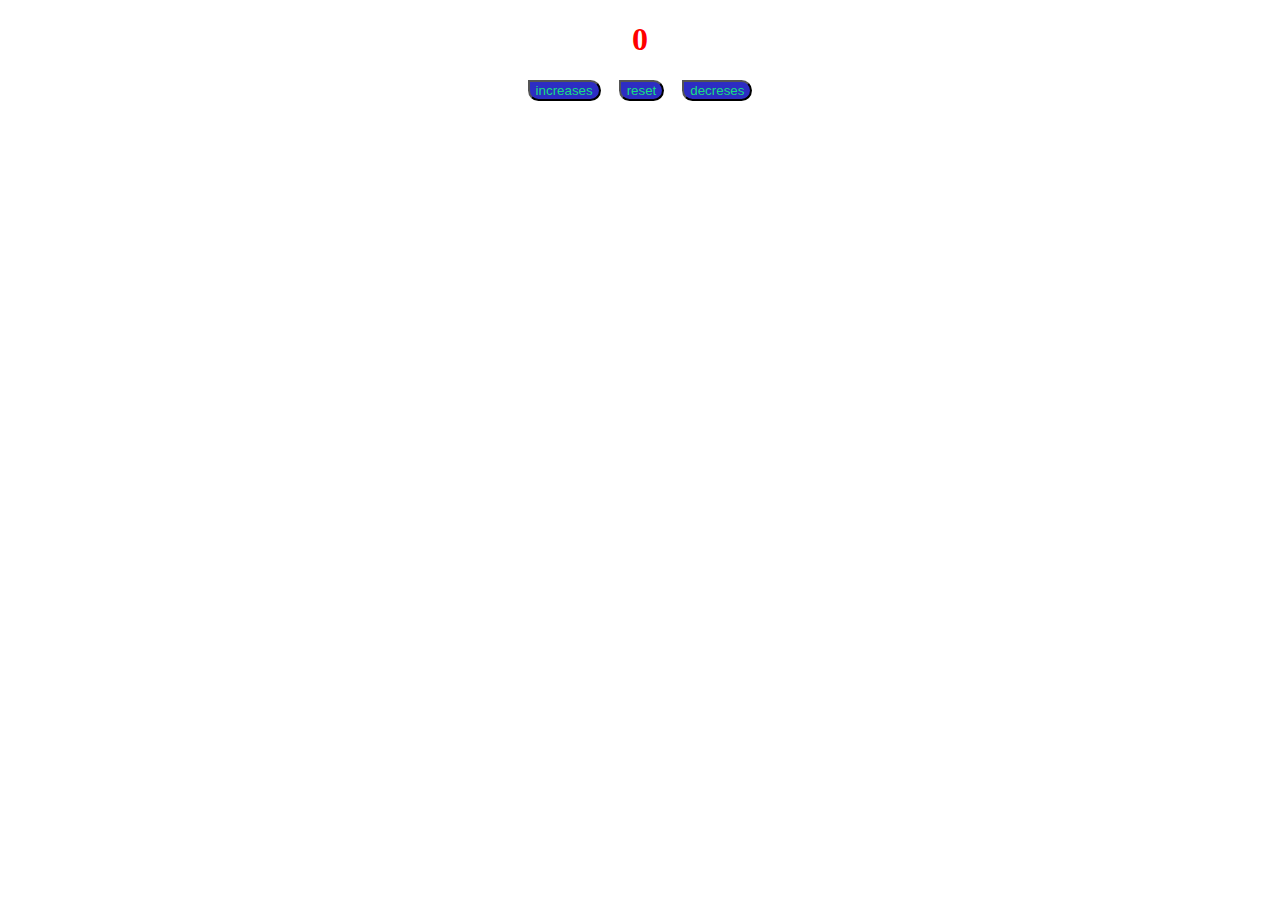
<file: index.html>
<!DOCTYPE html>
<html lang="en">
<head>
    <meta charset="UTF-8">
    <meta name="viewport" content="width=h1, initial-scale=1.0">
    <title>counte</title>
    <link rel="stylesheet" href="style.css">
</head>
<body>
    <h1 id="count">0</h1>
    <div class="button-container">
        <button id="inc">increases</button>
        <button id="rest">reset</button>
        <button id="dec">decreses</button>
    </div>
    <script src="counter.js"></script>
</body>
</html>
</file>
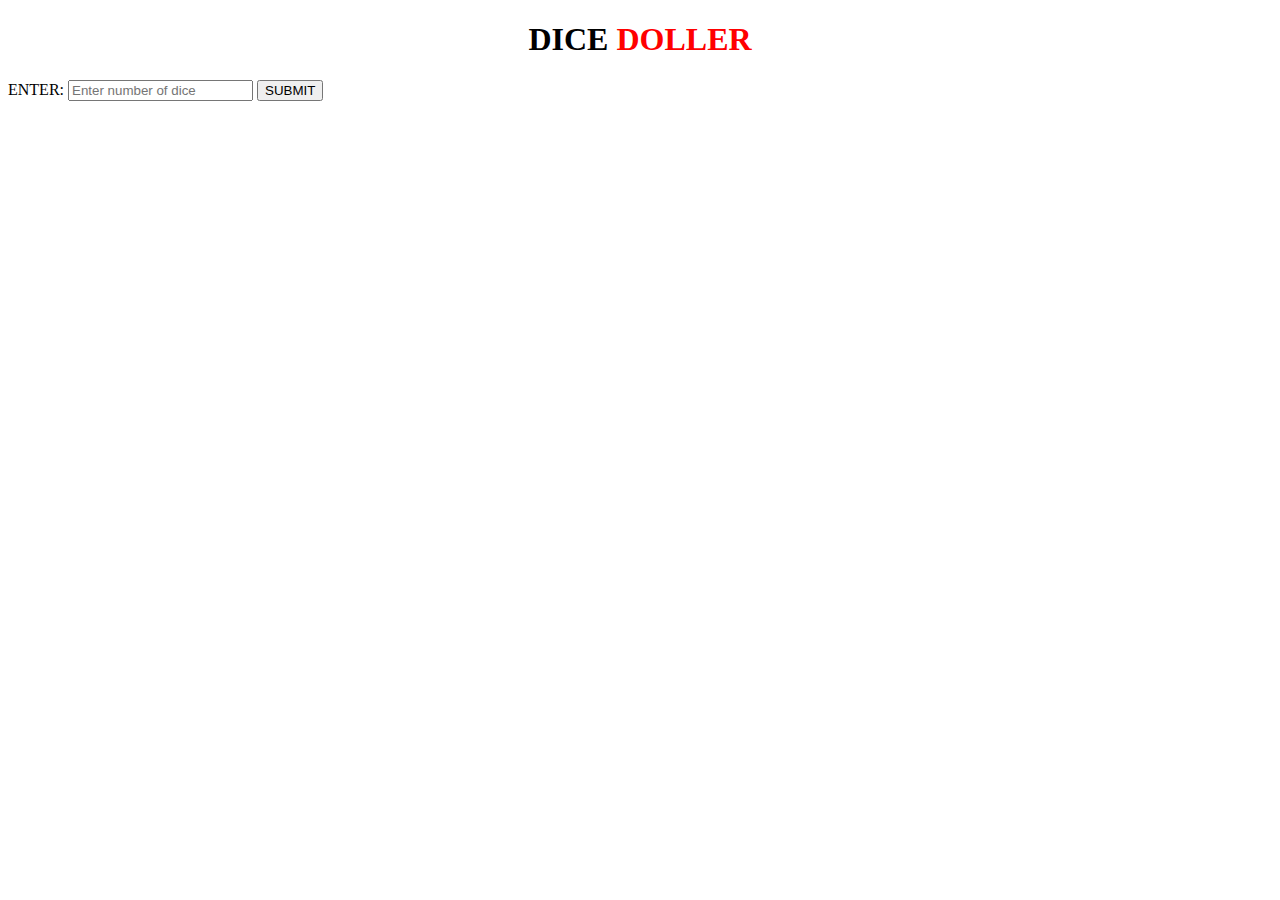
<file: diceroller/index.html>
<!DOCTYPE html>
<html lang="en">
<head>
    <meta charset="UTF-8">
    <meta name="viewport" content="width=device-width, initial-scale=1.0">
    <title>Document</title>
    <link rel="stylesheet" href="style.css">
</head>
<body>
    <h1>DICE <span>DOLLER</span></h1>
    <label >ENTER:</label>
    <input type="text" placeholder="Enter number of dice" id="input">
     <button id="submit" onclick="sub()">SUBMIT</button>
     <div id="number"></div>
     <div id="image"></div>
     <script src="index.js"></script>
</body>
</html>
</file>
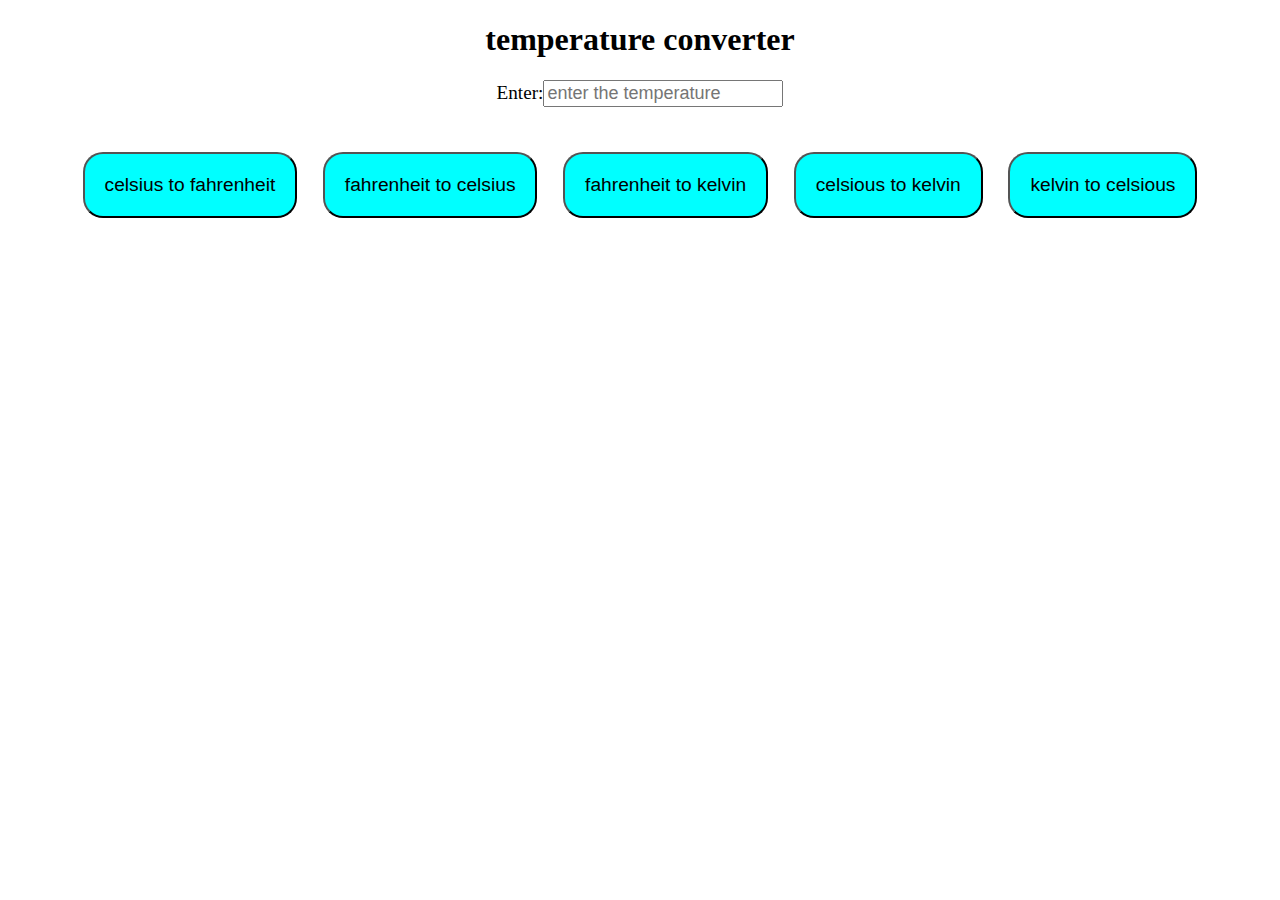
<file: tempconveter/index.html>
<!DOCTYPE html>
<html lang="en">
<head>
    <meta charset="UTF-8">
    <meta name="viewport" content="width=device-width, initial-scale=1.0">
    <title>temperature converter</title>
    <link rel="stylesheet" href="style.css">  
</head>
<body>
     <h1>temperature converter</h1>
     <div class="in">
        <label>Enter:</label>
        <input type="text" placeholder="enter the temperature"  id="input" >
     </div>
     <div class="button">
        <button onclick="ctof()">celsius to fahrenheit</button>
        <button onclick="ftoc()">fahrenheit to celsius</button>
        <button  onclick="ftok()">fahrenheit to kelvin</button>
        <button  onclick="ctok()">celsious to kelvin</button>
        <button  onclick="ktoc()">kelvin to celsious</button>
    </div> 
    <div id="result"></div>
    <div id="imagess"></div>
<script src="index.js"></script>
</html>
</file>
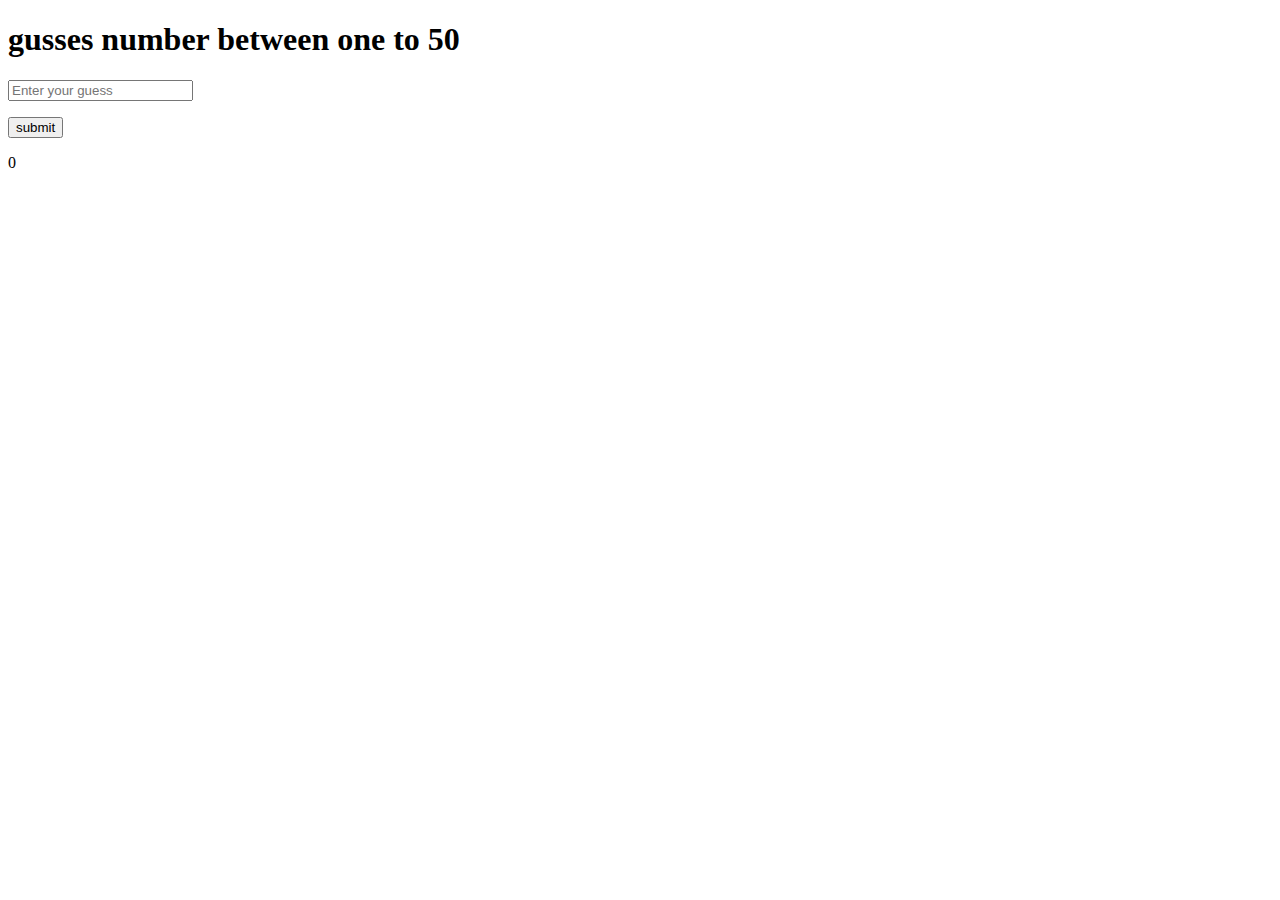
<file: numbergusses/number.html>
<!DOCTYPE html>
<html lang="en">
<head>
    <meta charset="UTF-8">
    <meta name="viewport" content="width=device-width, initial-scale=1.0">
    <title>number gussesing</title>
</head>
<body>
    <h1>gusses number between one to 50</h1>
    <input type="text" id="gusses-input"placeholder="Enter your guess">
    <p id="show"></p>
    <button id ="submit">submit</button>
    <p id ="attempt">0</p>
    <script src="numbergusseing.js"></script>
</body>
</html>
</file>
<file: style.css>
h1{
    text-align: center;
    color: rgb(255, 0, 0);
}
.button-container{
    display: flex;
    justify-content: center;
    gap:2vh;
      
}
button{
    color:rgb(22, 222, 132);
    background-color: rgb(45, 45, 195);
    border-radius:0 5vh 5vh;
}
</file>
<file: diceroller/style.css>
h1{
    text-align: center;
}
span{
    color:red;
    animation: colorchange 2s ease-in-out infinite;

}
@keyframes colorchange {
    0%,33%{
        color :rgb(25, 231, 46);
    }
    34%, 67%{
        color: rgb(246, 5, 5);
    }
    68% ,100%{
        color: black;
    }
}
#number{
    display: flex;
    justify-content: center;
    align-items: center;
}
</file>
<file: tempconveter/style.css>
h1{
    text-align: center;
    
}
#input{
    font-weight: 400;
    font-size: large;
}
.in{
   text-align: center;
   display: flex;
   justify-content: center;
   align-items: center;
   font-size: larger;

}
.button{
    align-items: center;
    display:flex;
    justify-content: center;
    align-items: center;
    gap:2vw;
    margin-top: 5vh;
}
button{
    border-radius: 20px;
    background-color: aqua;
    padding: 20px;
    font-size: larger;
}
button:hover{
    background-color: rgb(43, 153, 226);
}
#result{
    display: flex;
    justify-content: center;
    align-items: center;
    font-weight: 500;
    font-size:50px;
}
</file>
